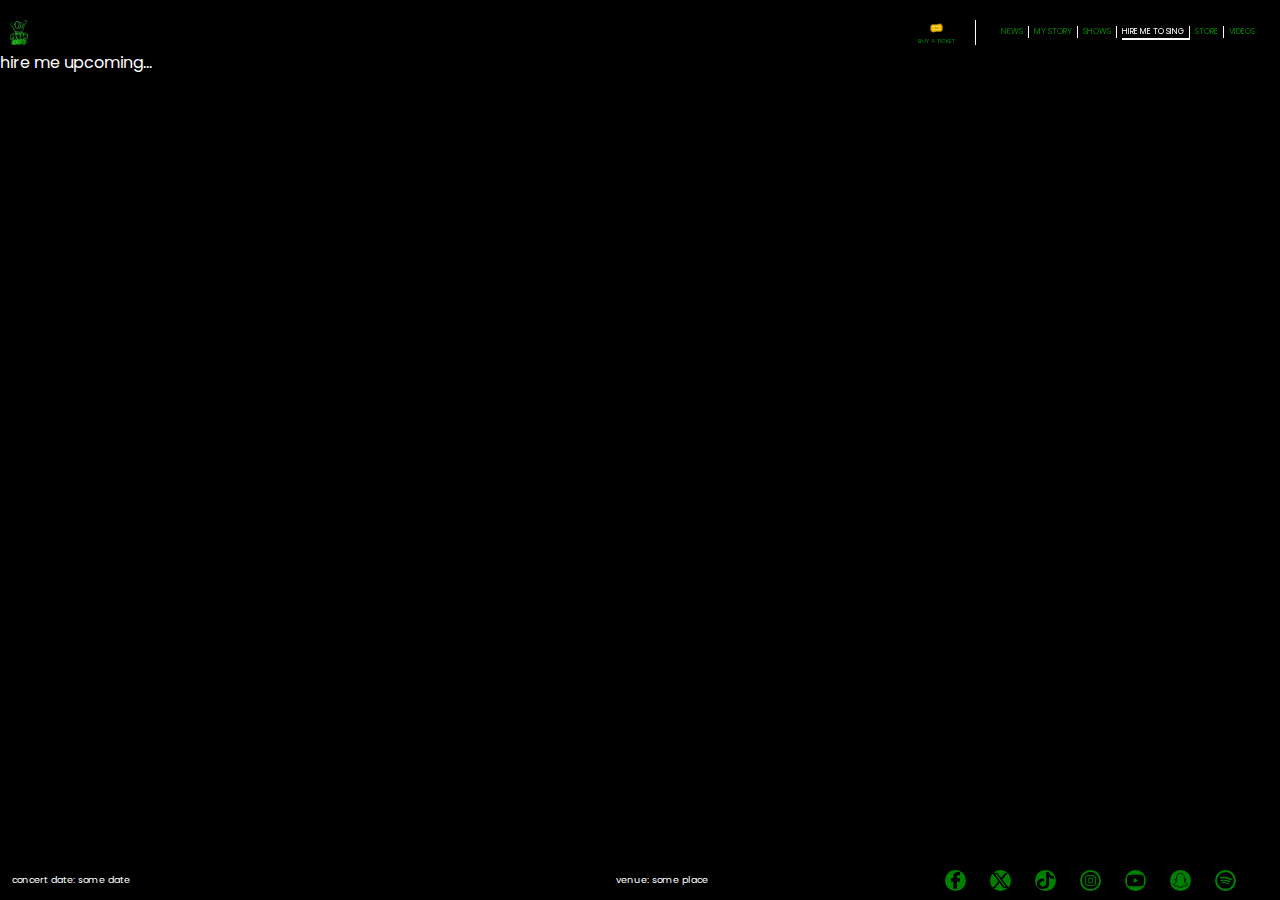
<file: pages/hire.html>
<!DOCTYPE html>
<html lang="en">
  <head>
    <meta charset="UTF-8" />
    <meta name="viewport" content="width=device-width, initial-scale=1.0" />
    <link rel="stylesheet" href="../css/styles.css" />
    <title>Fresh gang || News</title>
  </head>
  <body class="news">
    <header class="home-header">
      <div class="logo">
        <a href="../index.html"
          ><img src="../images/fresh-gang-logo.png" alt="fresh gang logo"
        /></a>
      </div>
      <a href="#" class="buy-ticket"
        ><img src="../images/buy ticket.png" alt="buy ticket icon" /><span
          >buy a ticket</span
        ></a
      >
      <div class="page-links">
        <a href="./news.html" class="news page-link">news</a>
        <a href="./story.html" class="story page-link">my story</a>
        <a href="./shows.html" class="shows page-link">shows</a>
        <a href="./hire.html" class="hire page-link lit">hire me to sing</a>
        <a href="./store.html" class="store page-link">store</a>
        <a href="./videos.html" class="videos page-link">videos</a>
      </div>
    </header>
    <main class="news-main">hire me upcoming...</main>

    <footer class="home-footer">
      <div class="concert-date">concert date: some date</div>
      <div class="venue">venue: some place</div>
      <div class="social-icons">
        <a href="#" class="facebook"
          ><img src="../images/fb.png" alt="facebook icon"
        /></a>
        <a href="#" class="x"><img src="../images/x.png" alt="x icon" /></a>
        <a href="#" class="tiktok"
          ><img src="../images/tiktok.png" alt="tiktok icon"
        /></a>
        <a href="#" class="instagram"
          ><img src="../images/insta.png" alt="instagram icon"
        /></a>
        <a href="#" class="youtube"
          ><img src="../images/youtube.png" alt="youtube icon"
        /></a>
        <a href="#" class="snapchat"
          ><img src="../images/snapchat.png" alt="snapchat icon"
        /></a>
        <a href="#" class="spotify"
          ><img src="../images/spotify.png" alt="spotify icon"
        /></a>
      </div>
    </footer>
  </body>
</html>
</file>
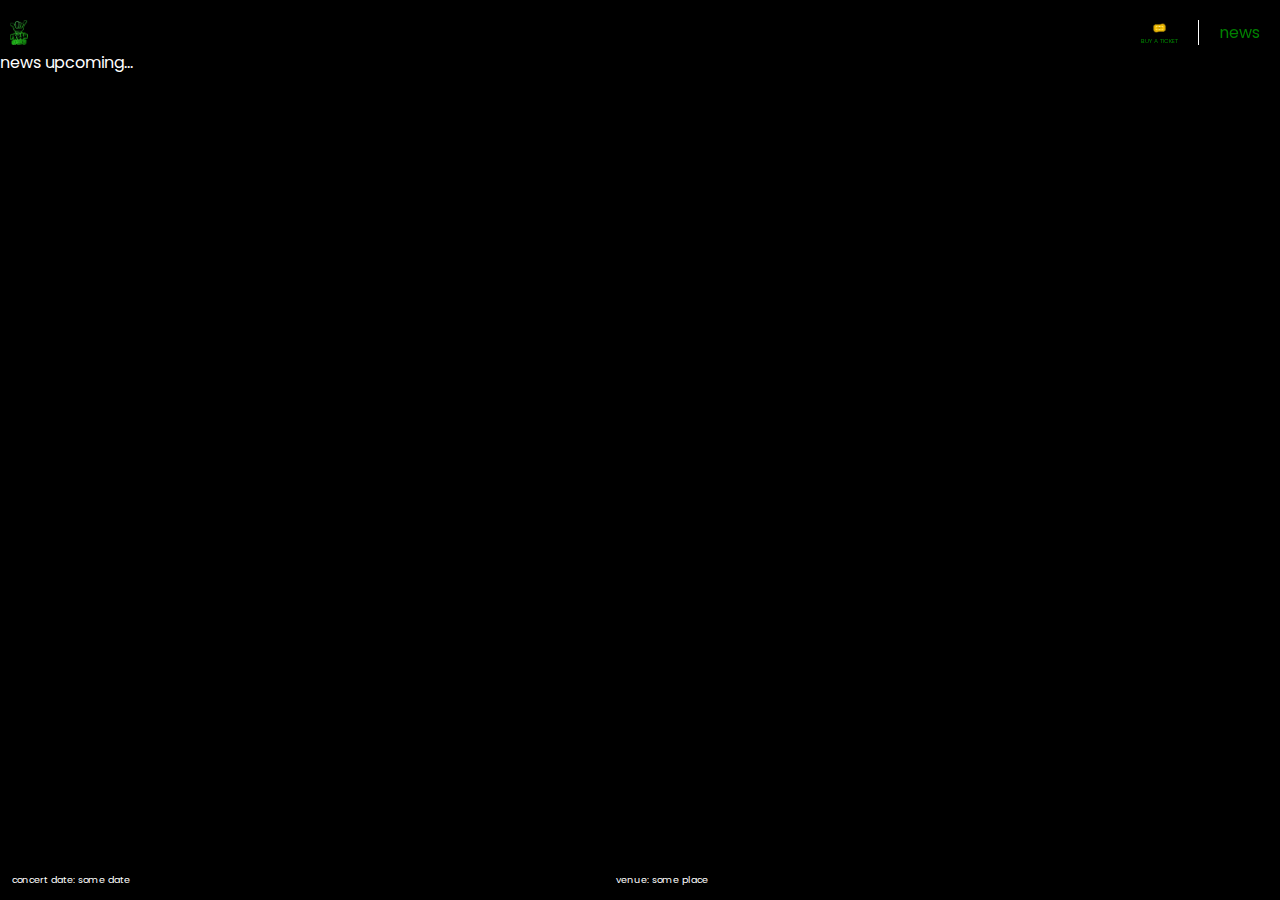
<file: pages/news.html>
<!DOCTYPE html>
<html lang="en">
  <head>
    <meta charset="UTF-8" />
    <meta name="viewport" content="width=device-width, initial-scale=1.0" />
    <link rel="stylesheet" href="../css/styles.css" />
    <title>Fresh gang || News</title>
  </head>
  <body class="news">
    <header class="home-header">
      <div class="logo">
        <a href="../index.html"
          ><img src="../images/fresh-gang-logo.png" alt="fresh gang logo"
        /></a>
      </div>
      <a href="#" class="buy-ticket"
        ><img src="../images/buy ticket.png" alt="buy ticket icon" /><span
          >buy a ticket</span
        ></a
      >
      <a href="../pages/news.html" class="news">news</a>
    </header>
    <main class="news-main">news upcoming...</main>

    <footer class="home-footer">
      <div class="concert-date">concert date: some date</div>
      <div class="venue">venue: some place</div>
      <div class="social-icons">
        <span class="facebook"
          ><img src="../images/fb.png" alt="facebook icon"
        /></span>
        <span class="x"><img src="../images/x.png" alt="x icon" /></span>
        <span class="tiktok"
          ><img src="../images/tiktok.png" alt="tiktok icon"
        /></span>
        <span class="instagram"
          ><img src="../images/insta.png" alt="instagram icon"
        /></span>
      </div>
    </footer>
  </body>
</html>
</file>
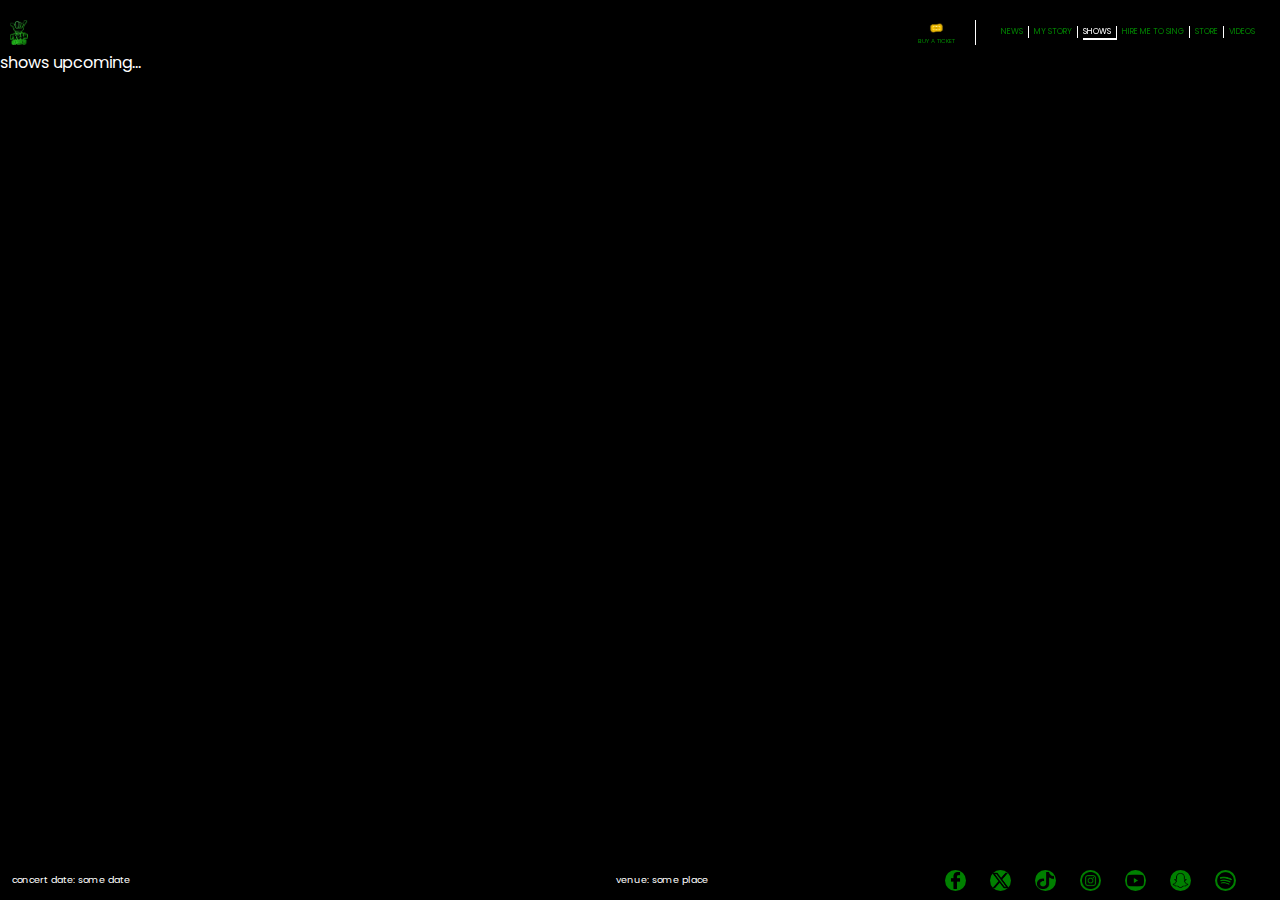
<file: pages/shows.html>
<!DOCTYPE html>
<html lang="en">
  <head>
    <meta charset="UTF-8" />
    <meta name="viewport" content="width=device-width, initial-scale=1.0" />
    <link rel="stylesheet" href="../css/styles.css" />
    <title>Fresh gang || News</title>
  </head>
  <body class="news">
    <header class="home-header">
      <div class="logo">
        <a href="../index.html"
          ><img src="../images/fresh-gang-logo.png" alt="fresh gang logo"
        /></a>
      </div>
      <a href="#" class="buy-ticket"
        ><img src="../images/buy ticket.png" alt="buy ticket icon" /><span
          >buy a ticket</span
        ></a
      >
      <div class="page-links">
        <a href="./news.html" class="news page-link">news</a>
        <a href="./story.html" class="story page-link">my story</a>
        <a href="./shows.html" class="shows page-link lit">shows</a>
        <a href="./hire.html" class="hire page-link">hire me to sing</a>
        <a href="./store.html" class="store page-link">store</a>
        <a href="./videos.html" class="videos page-link">videos</a>
      </div>
    </header>
    <main class="news-main">shows upcoming...</main>

    <footer class="home-footer">
      <div class="concert-date">concert date: some date</div>
      <div class="venue">venue: some place</div>
      <div class="social-icons">
        <a href="#" class="facebook"
          ><img src="../images/fb.png" alt="facebook icon"
        /></a>
        <a href="#" class="x"><img src="../images/x.png" alt="x icon" /></a>
        <a href="#" class="tiktok"
          ><img src="../images/tiktok.png" alt="tiktok icon"
        /></a>
        <a href="#" class="instagram"
          ><img src="../images/insta.png" alt="instagram icon"
        /></a>
        <a href="#" class="youtube"
          ><img src="../images/youtube.png" alt="youtube icon"
        /></a>
        <a href="#" class="snapchat"
          ><img src="../images/snapchat.png" alt="snapchat icon"
        /></a>
        <a href="#" class="spotify"
          ><img src="../images/spotify.png" alt="spotify icon"
        /></a>
      </div>
    </footer>
  </body>
</html>
</file>
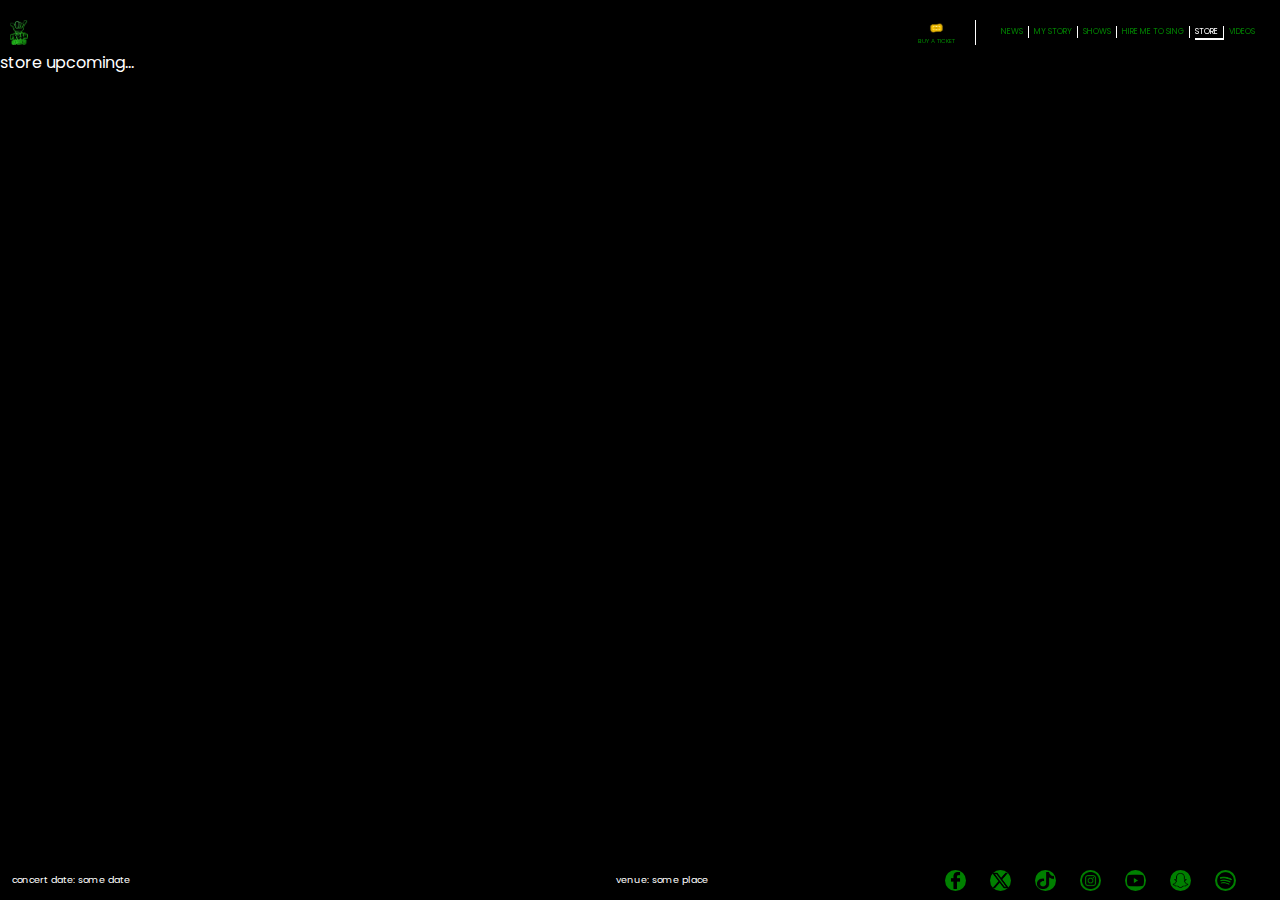
<file: pages/store.html>
<!DOCTYPE html>
<html lang="en">
  <head>
    <meta charset="UTF-8" />
    <meta name="viewport" content="width=device-width, initial-scale=1.0" />
    <link rel="stylesheet" href="../css/styles.css" />
    <title>Fresh gang || News</title>
  </head>
  <body class="news">
    <header class="home-header">
      <div class="logo">
        <a href="../index.html"
          ><img src="../images/fresh-gang-logo.png" alt="fresh gang logo"
        /></a>
      </div>
      <a href="#" class="buy-ticket"
        ><img src="../images/buy ticket.png" alt="buy ticket icon" /><span
          >buy a ticket</span
        ></a
      >
      <div class="page-links">
        <a href="./news.html" class="news page-link">news</a>
        <a href="./story.html" class="story page-link">my story</a>
        <a href="./shows.html" class="shows page-link">shows</a>
        <a href="./hire.html" class="hire page-link">hire me to sing</a>
        <a href="./store.html" class="store page-link lit">store</a>
        <a href="./videos.html" class="videos page-link">videos</a>
      </div>
    </header>
    <main class="news-main">store upcoming...</main>

    <footer class="home-footer">
      <div class="concert-date">concert date: some date</div>
      <div class="venue">venue: some place</div>
      <div class="social-icons">
        <a href="#" class="facebook"
          ><img src="../images/fb.png" alt="facebook icon"
        /></a>
        <a href="#" class="x"><img src="../images/x.png" alt="x icon" /></a>
        <a href="#" class="tiktok"
          ><img src="../images/tiktok.png" alt="tiktok icon"
        /></a>
        <a href="#" class="instagram"
          ><img src="../images/insta.png" alt="instagram icon"
        /></a>
        <a href="#" class="youtube"
          ><img src="../images/youtube.png" alt="youtube icon"
        /></a>
        <a href="#" class="snapchat"
          ><img src="../images/snapchat.png" alt="snapchat icon"
        /></a>
        <a href="#" class="spotify"
          ><img src="../images/spotify.png" alt="spotify icon"
        /></a>
      </div>
    </footer>
  </body>
</html>
</file>
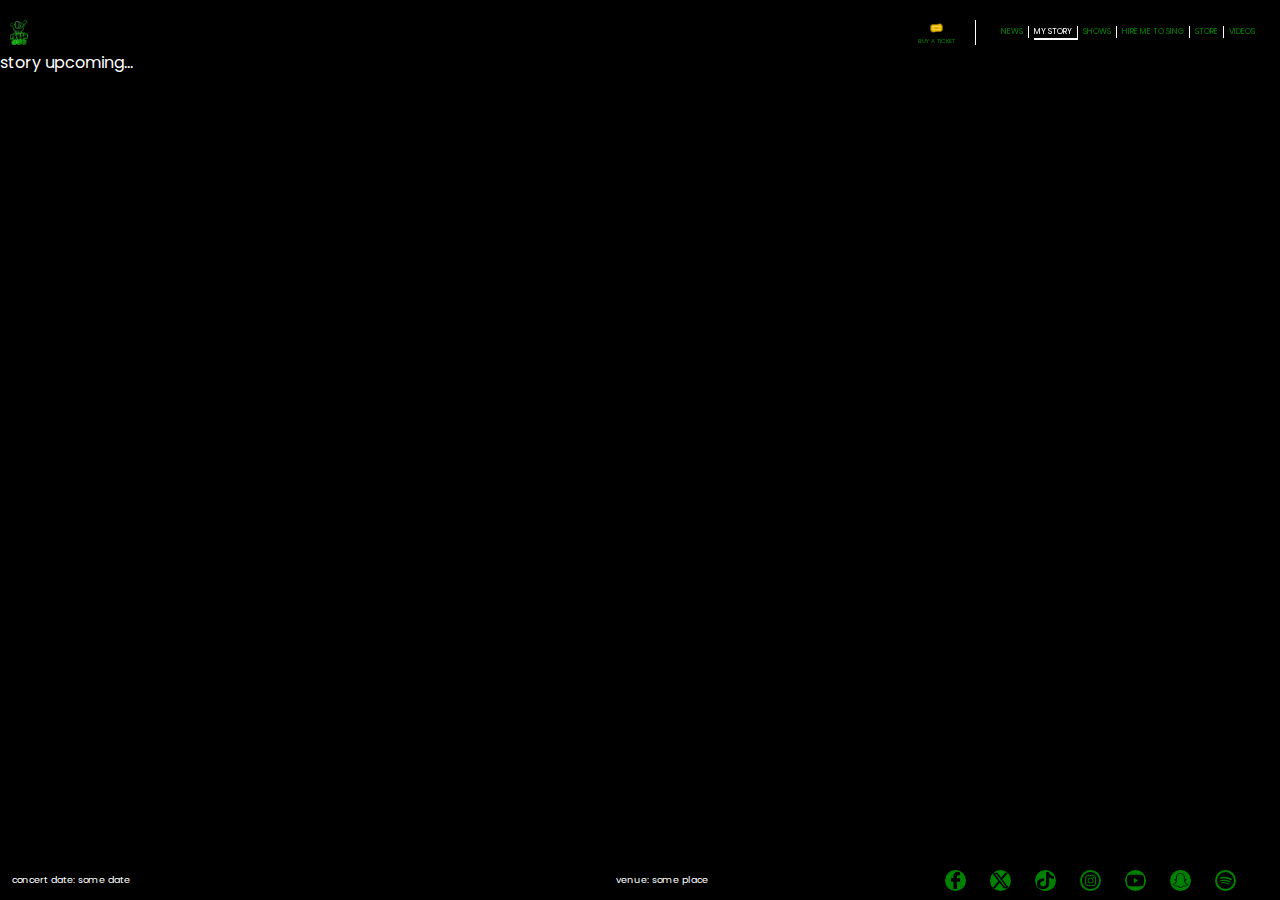
<file: pages/story.html>
<!DOCTYPE html>
<html lang="en">
  <head>
    <meta charset="UTF-8" />
    <meta name="viewport" content="width=device-width, initial-scale=1.0" />
    <link rel="stylesheet" href="../css/styles.css" />
    <title>Fresh gang || News</title>
  </head>
  <body class="news">
    <header class="home-header">
      <div class="logo">
        <a href="../index.html"
          ><img src="../images/fresh-gang-logo.png" alt="fresh gang logo"
        /></a>
      </div>
      <a href="#" class="buy-ticket"
        ><img src="../images/buy ticket.png" alt="buy ticket icon" /><span
          >buy a ticket</span
        ></a
      >
      <div class="page-links">
        <a href="./news.html" class="news page-link">news</a>
        <a href="./story.html" class="story page-link lit">my story</a>
        <a href="./shows.html" class="shows page-link">shows</a>
        <a href="./hire.html" class="hire page-link">hire me to sing</a>
        <a href="./store.html" class="store page-link">store</a>
        <a href="./videos.html" class="videos page-link">videos</a>
      </div>
    </header>
    <main class="news-main">story upcoming...</main>

    <footer class="home-footer">
      <div class="concert-date">concert date: some date</div>
      <div class="venue">venue: some place</div>
      <div class="social-icons">
        <a href="#" class="facebook"
          ><img src="../images/fb.png" alt="facebook icon"
        /></a>
        <a href="#" class="x"><img src="../images/x.png" alt="x icon" /></a>
        <a href="#" class="tiktok"
          ><img src="../images/tiktok.png" alt="tiktok icon"
        /></a>
        <a href="#" class="instagram"
          ><img src="../images/insta.png" alt="instagram icon"
        /></a>
        <a href="#" class="youtube"
          ><img src="../images/youtube.png" alt="youtube icon"
        /></a>
        <a href="#" class="snapchat"
          ><img src="../images/snapchat.png" alt="snapchat icon"
        /></a>
        <a href="#" class="spotify"
          ><img src="../images/spotify.png" alt="spotify icon"
        /></a>
      </div>
    </footer>
  </body>
</html>
</file>
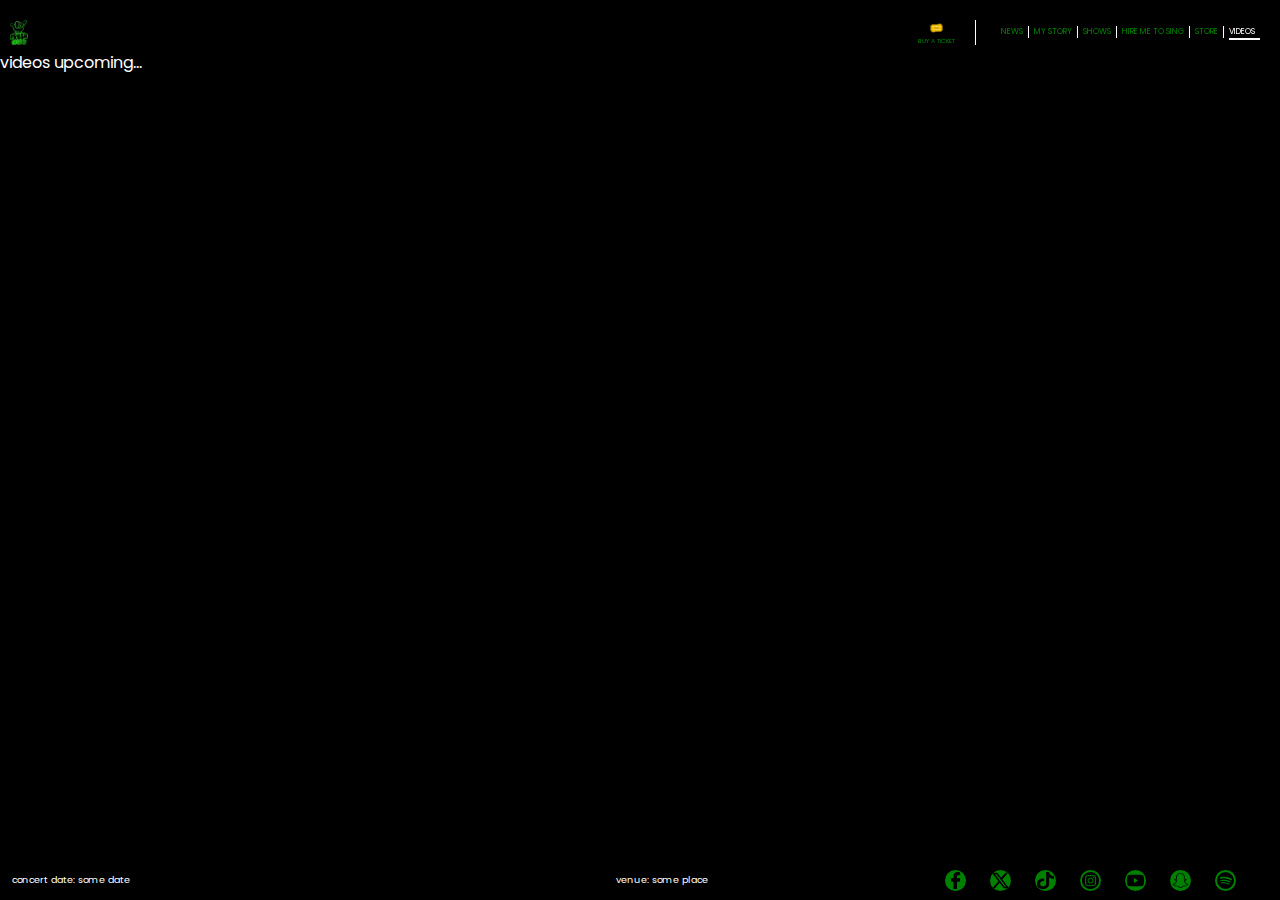
<file: pages/videos.html>
<!DOCTYPE html>
<html lang="en">
  <head>
    <meta charset="UTF-8" />
    <meta name="viewport" content="width=device-width, initial-scale=1.0" />
    <link rel="stylesheet" href="../css/styles.css" />
    <title>Fresh gang || News</title>
  </head>
  <body class="news">
    <header class="home-header">
      <div class="logo">
        <a href="../index.html"
          ><img src="../images/fresh-gang-logo.png" alt="fresh gang logo"
        /></a>
      </div>
      <a href="#" class="buy-ticket"
        ><img src="../images/buy ticket.png" alt="buy ticket icon" /><span
          >buy a ticket</span
        ></a
      >
      <div class="page-links">
        <a href="./news.html" class="news page-link">news</a>
        <a href="./story.html" class="story page-link">my story</a>
        <a href="./shows.html" class="shows page-link">shows</a>
        <a href="./hire.html" class="hire page-link">hire me to sing</a>
        <a href="./store.html" class="store page-link">store</a>
        <a href="./videos.html" class="videos page-link lit">videos</a>
      </div>
    </header>
    <main class="news-main">videos upcoming...</main>

    <footer class="home-footer">
      <div class="concert-date">concert date: some date</div>
      <div class="venue">venue: some place</div>
      <div class="social-icons">
        <a href="#" class="facebook"
          ><img src="../images/fb.png" alt="facebook icon"
        /></a>
        <a href="#" class="x"><img src="../images/x.png" alt="x icon" /></a>
        <a href="#" class="tiktok"
          ><img src="../images/tiktok.png" alt="tiktok icon"
        /></a>
        <a href="#" class="instagram"
          ><img src="../images/insta.png" alt="instagram icon"
        /></a>
        <a href="#" class="youtube"
          ><img src="../images/youtube.png" alt="youtube icon"
        /></a>
        <a href="#" class="snapchat"
          ><img src="../images/snapchat.png" alt="snapchat icon"
        /></a>
        <a href="#" class="spotify"
          ><img src="../images/spotify.png" alt="spotify icon"
        /></a>
      </div>
    </footer>
  </body>
</html>
</file>
<file: css/styles.css>
@import url("https://fonts.googleapis.com/css2?family=Poppins:ital,wght@0,100;0,200;0,300;0,400;0,500;0,600;0,700;0,800;0,900;1,100;1,200;1,300;1,400;1,500;1,600;1,700;1,800;1,900&display=swap");
:root {
  font-family: poppins;
}
* {
  margin: 0;
  padding: 0;
  box-sizing: border-box;
  color: white;
}
html {
  height: 100vh;
  overflow-y: auto;
}
body {
  background-color: #000;
  min-height: 100vh;
  width: 100%;
  overflow: scroll;
  &.home {
    background-image: linear-gradient(#0001, #0001), url("#url to the pic");
    background-size: cover;
    background-repeat: no-repeat;
    background-position: center;
    background-attachment: fixed;
  }
}

/* homepage styles */
.home-header,
.home-footer {
  background-color: #000;
  display: flex;
  flex-direction: row;
  align-items: center;
  width: 100%;
  height: 40px;
  padding: 5px 0;
  padding-right: 20px;
}
.home-header {
  position: fixed;
  top: 0;
  left: 0;
  background-color: #0005;
  padding-top: 20px;
  height: min(50px, 20vh);
}
.home-header .logo {
  pointer-events: visible;
  height: 100%;
  margin-left: 10px;
  cursor: pointer;
  aspect-ratio: 1;
  & img {
    height: 100%;
    &:hover {
      background-color: white;
    }
  }
}

a,
a > span {
  text-decoration: none;
  color: green;
}

a.buy-ticket {
  height: 100%;
  margin-inline: auto 20px;
  display: flex;
  flex-direction: column;
  text-transform: uppercase;
  justify-content: center;
  align-items: center;
  border-right: 1px solid white;
  padding-right: 20px;
  gap: 0;
  & > img {
    height: 70%;
    object-fit: cover;
  }
  & span {
    font-size: 0.3em;
  }
  &:hover span {
    color: white;
  }
}

.page-links {
  display: flex;
  flex-direction: row;
  font-size: 0.5em;
  & .page-link {
    padding-right: 5px;
    margin-left: 5px;
    height: max-content;
    border-right: 1px solid white;
    text-transform: uppercase;
    &.lit {
      color: white;
      border-bottom: 2px solid white;
    }
    &:hover {
      color: white;
    }
    &:last-child {
      border-right: none;
    }
  }
}

header + main {
  position: relative;
  top: 50px;
  padding-bottom: 20px;
}

footer {
  display: flex;
  flex-direction: row;
  position: fixed;
  left: 0;
  bottom: 0;
  height: 30px;
  font-size: 0.6em;
  & .concert-date {
    margin-inline: 12px auto;
    width: 30%;
  }
  & .venue {
    margin-inline: auto;
    width: max-content;
  }
  & .social-icons {
    height: 70%;
    display: flex;
    flex-direction: row;
    align-items: center;
    justify-content: space-around;
    width: 25%;
    margin-inline: auto 12px;
    & > a {
      height: 100%;
      aspect-ratio: 1;
      background-color: green;
      padding: 2px;
      border-radius: 50%;
      cursor: pointer;
      &:hover {
        background-color: white;
      }
      & > img {
        height: 100%;
        width: 100%;
      }
    }
  }
}

/* text animation */
.names {
  width: 100vw;
}
#container {
  position: relative;
  margin: 0 10px;
  width: 100%;
  height: 50%;
  top: 0;
  bottom: 0;

  filter: url(#threshold) blur(0px);
}

#text1,
#text2 {
  position: absolute;
  width: 100%;
  display: inline-block;
  color: green;
  font-family: "Raleway", sans-serif;
  font-size: 30px;

  text-align: center;

  user-select: none;
}
svg#filters {
  height: 0;
}

.latest-song {
  position: fixed;
  left: 50%;
  top: 50%;
  transform: translate(-50%, -50%);
  width: min(95vw, 300px);
  margin-inline: auto;
  margin-top: 20px;
  display: flex;
  flex-direction: column;
  align-items: center;
  justify-content: center;
  & img {
    width: min(100vw, 110px);
  }
  & audio {
    height: 20px;
    width: 80%;
  }
}

@media only screen and (max-width: 480px) {
  .latest-song img {
    width: 95vw;
  }
  .latest-song audio {
    height: 30px;
    width: 95vw;
  }
  footer {
    font-size: 1em;
    flex-direction: column;
    & > div {
      display: block;
    }
  }
  footer .social-icons {
    width: 45%;
    gap: 10px;
  }
}
</file>
